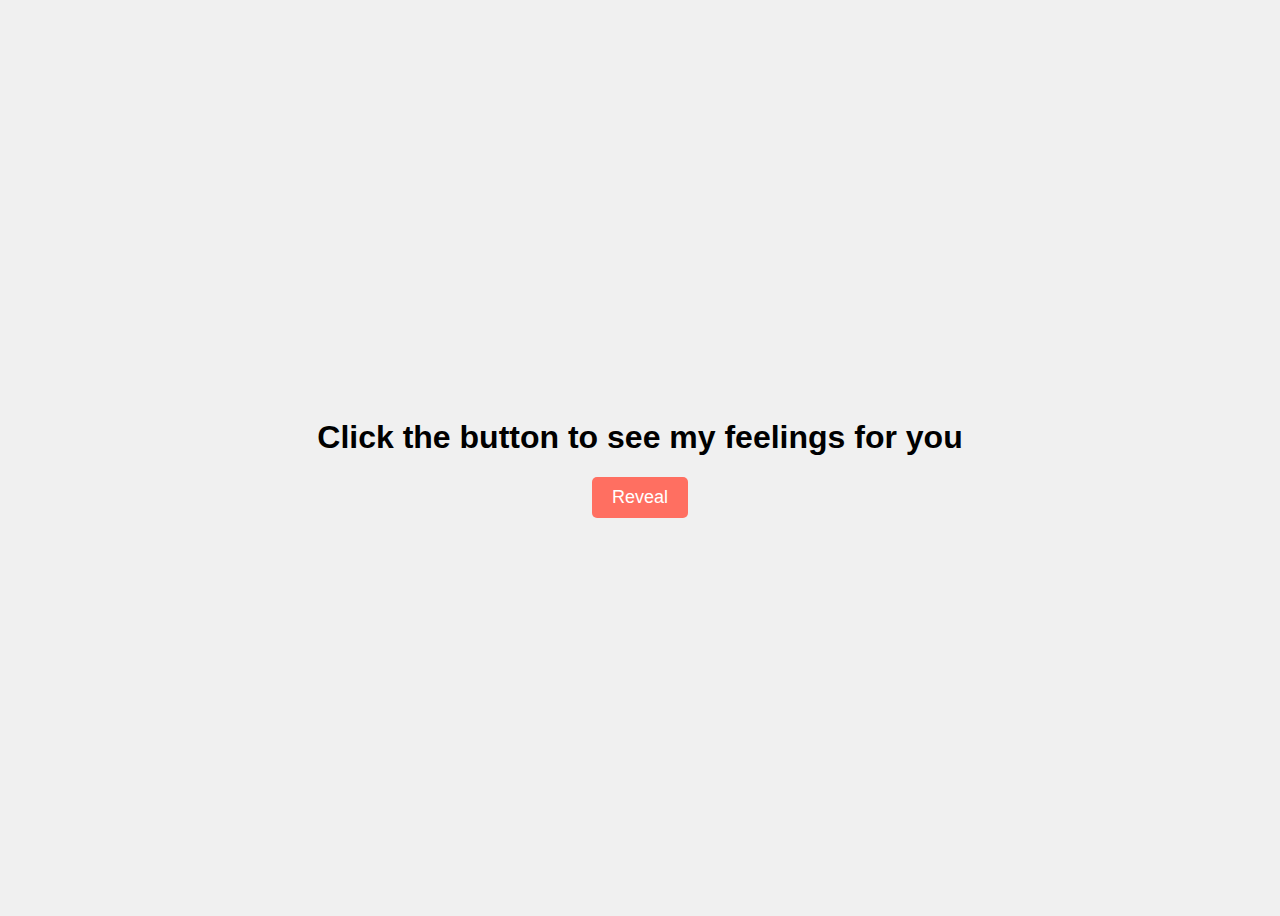
<file: index.html>
<!DOCTYPE html>
<html lang="en">
<head>
    <meta charset="UTF-8">
    <meta name="viewport" content="width=device-width, initial-scale=1.0">
    <title>Love Confession</title>
    <link rel="stylesheet" href="styles.css">
</head>
<body>
    <div class="container">
       <h1>Click the button to see my feelings for you</h1>
       <button id="revealButton">Reveal</button>
       <div id="heartContainer" class="hidden">
            <div class="heart"></div>
            <p>I love you!</p>
       </div>   
    </div>
</body>
<script>
    document.getElementById('revealButton').addEventListener('click', function() {
        document.getElementById('heartContainer').classList.remove('hidden');
    });
</script>
</html>
</file>
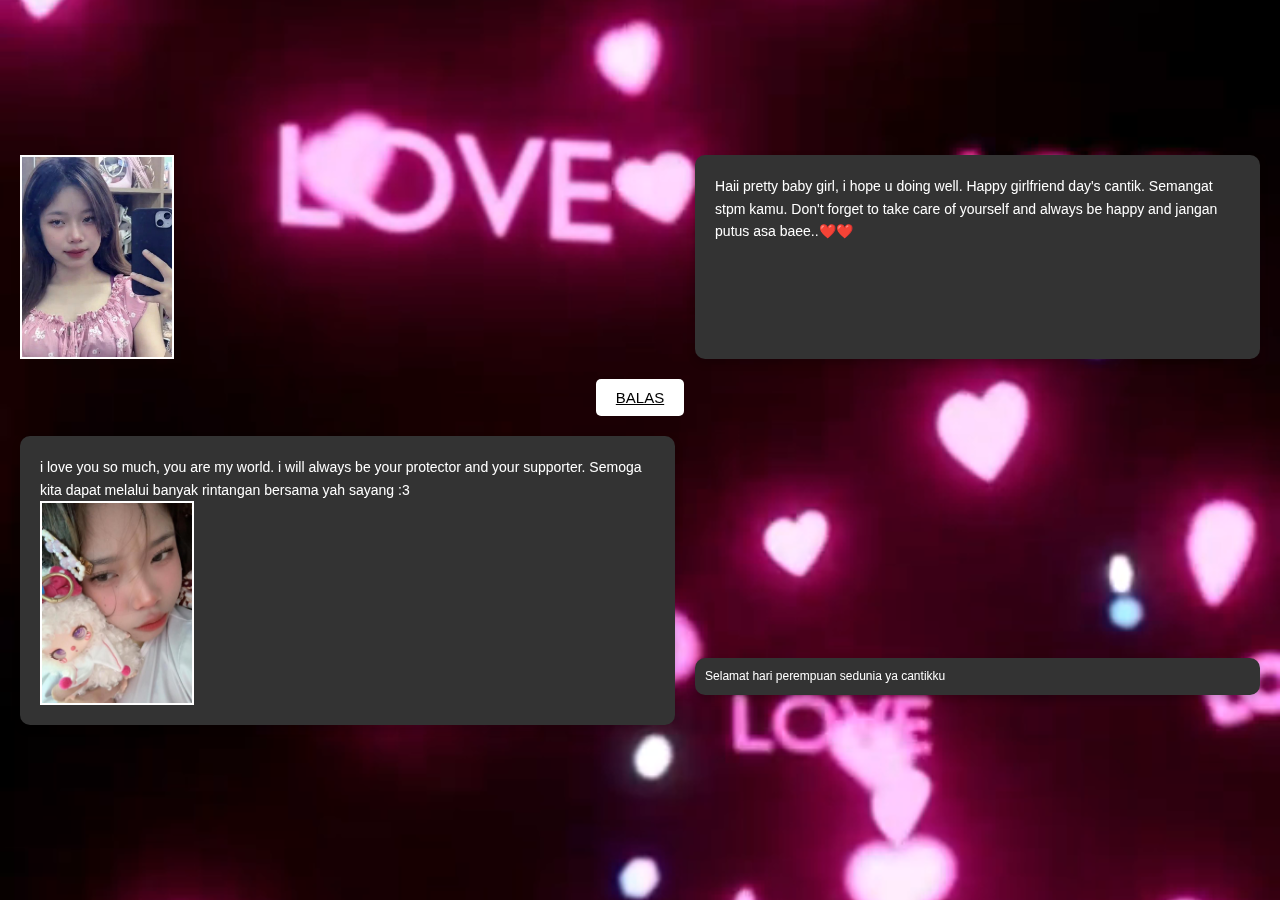
<file: next.html>
<!doctype html>
<html lang="en"> 
<head> 
    <meta charset="UTF-8"> 
    <meta name="viewport" content="width=device-width, initial-scale=1.0"> 
    <title></title> 
    <link rel="stylesheet" href="styles.css"> 
    <style>
        body {
            display: flex;
            justify-content: center;
            align-items: center;
            height: 100vh;
            margin: 0;
            padding: 20px;; 
            background-size: cover; 
            background-position: center; 
            font-family: Arial, sans-serif;
            box-sizing: border-box;
        }

        #background-video {
            position: fixed;
            top: 0;
            left: 0;
            width: 100%;
            height: 100%;
            object-fit: cover;
            z-index: -1; /* Send the video to the background */
        }

        .container {
            display: grid;
            grid-template-areas: 
                "top-left top-right"
                "button button"
                "bottom-left bottom-right"
                ". bottom-text";
            gap: 20px;
            text-align: center;
            position: relative; 
        }

        .box {
            width: 150px;
            height: 200px;
            border: 2px solid white;
            background-color: black;
            display: flex;
            justify-content: center;
            align-items: center;
        }

        .box img {
            width: 100%;
            height: 100%;
            object-fit: cover;
        }

        .box-top-left {
            grid-area: top-left;
        }

        .box-bottom-right {
            grid-area: bottom-right;
        }

        .text {
            color: white;
            background-color: #333;
            padding: 20px;
            border-radius: 10px;
            box-shadow: 0 4px 8px rgba(0, 0, 0, 0.2);
            font-size: 14px;
            line-height: 1.6;
            text-align: left;
        }

        .text-top-right {
            grid-area: top-right;
        }

        .text-bottom-left {
            grid-area: bottom-left;
        }

        .text-bottom {
            grid-area: bottom-text;
            position: absolute;
            bottom: 50px; 
            left: 0;
            right: 0;
            margin: 0 auto;
            padding: 10px; 
            font-size: 12px; 
            line-height: 1.4; 
        }

        .button {
            grid-area: button;
            padding: 10px 20px;
            font-size: 15px;
            border: none;
            border-radius: 5px;
            cursor: pointer;
            background-color: white;
            color: black;
            margin: auto;
        }
    </style> 
</head> 
<body> 

    <!-- Background Video -->
    <video autoplay muted loop id="background-video">
        <source src="love2.mp4" type="video/mp4">
        Your browser does not support the video tag.
    </video>

    <audio autoplay loop>
        <source src="Mygirl2.mp3" type="audio/mpeg">
    </audio>

    <div class="container"> 
        <div class="box box-top-left"> 
            <img src="Poto1.jpg" alt="Image 1"> 
        </div> 
        <div class="text text-top-right">
            Haii pretty baby girl, i hope u doing well. Happy girlfriend day's cantik. Semangat stpm kamu. Don't forget to take care of yourself and always be happy and jangan putus asa baee..❤️❤️  
        </div> 
        <a href="https://api.whatsapp.com/send?phone=601131884005&text=Thank you (My love❤️) " class="button">BALAS</a>
        <div class="text text-bottom-left">
            i love you so much, you are my world. i will always be your protector and your supporter. Semoga kita dapat melalui banyak rintangan bersama yah sayang :3
        <div class="box box-bottom-right"> 
            <img src="poto2.jpg" alt="Image 2"> 
        </div> 
        <div class="text text-bottom">
            Selamat hari perempuan sedunia ya cantikku 
        </div> 
    </div> 

    <script>
        document.addEventListener('DOMContentLoaded', () => {
            const video = document.getElementById('background-video');
            if (video) {
                video.playbackRate = 0.5; // Set the playback speed (0.5 = half speed)
            }
        });
    </script>
</body>

</html>
</file>
<file: styles.css>
body {
    display: flex;
    justify-content: center;
    align-items: center;   
    height: 100vh;
    background-color: #f0f0f0;
    font-family: 'Arial', sans-serif;
}

.container {
    text-align: center;
}

button {
    padding: 10px 20px;
    font-size: 18px;
    cursor: pointer;
    background: #ff6f61;
    color: white;
    border: none;
    border-radius: 5px;
    transition: background-color 0.3s ease;
}

button:hover {
    background-color: #ff3b2f;
}

.hidden {
    display: none;
}

#heartContainer {
    margin-top: 20px;
    animation: fadeIn 2s ease-in-out;
}

.heart {
    postion: relative;
    width: 100px;
    height: 90px;
    background-color: red;
    margin: 0 auto;
    transform: rotate(-45deg);
}   

.heart::before,
.heart::after {
    content: "";
    position: absolute;
    width: 100px;
    height: 100px;
    border-radius: 50%;
    background-color: red;
}

.heart::before {
    top: -50px;
    left: 0;
}   

.heart::after {
    left: 50px;
    top: 0;
}   

@keyframes fadeIn {
    0% { opacity: 0; }
    100% { opacity: 1; }
}
</file>
